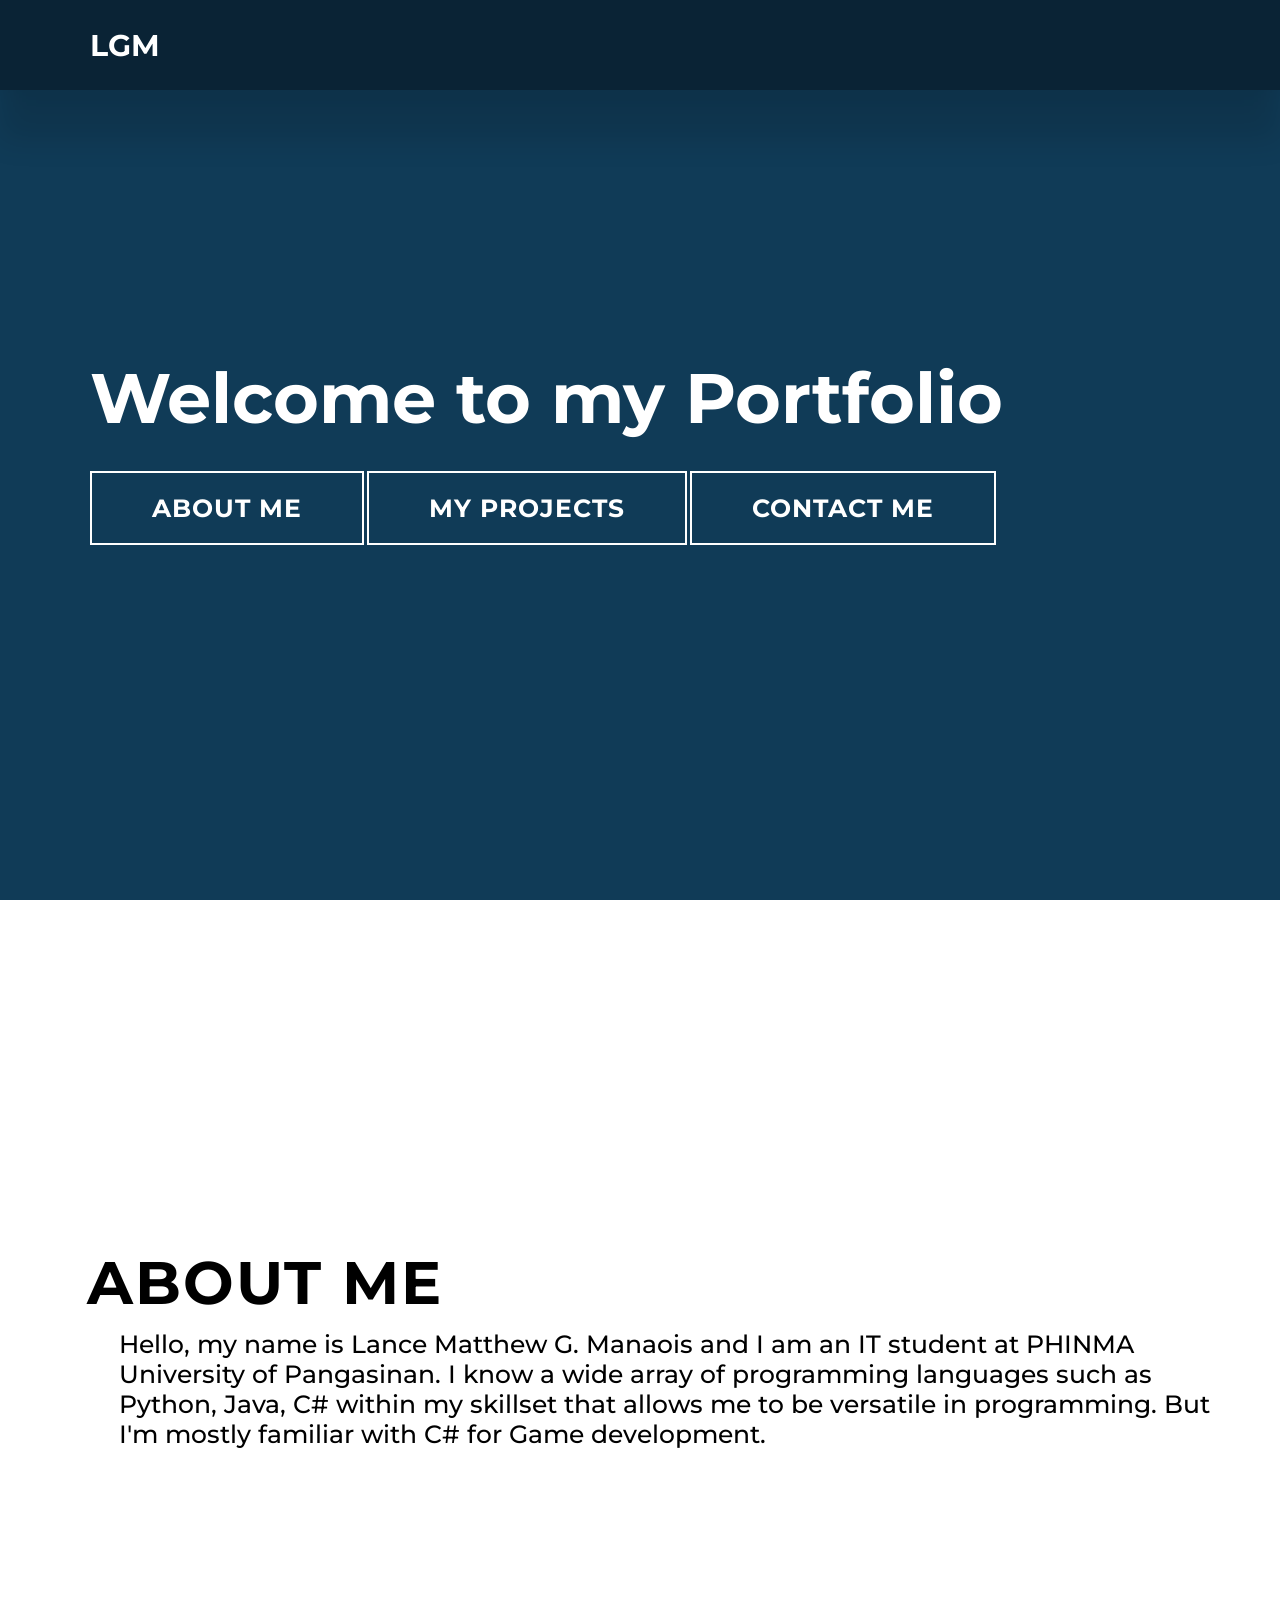
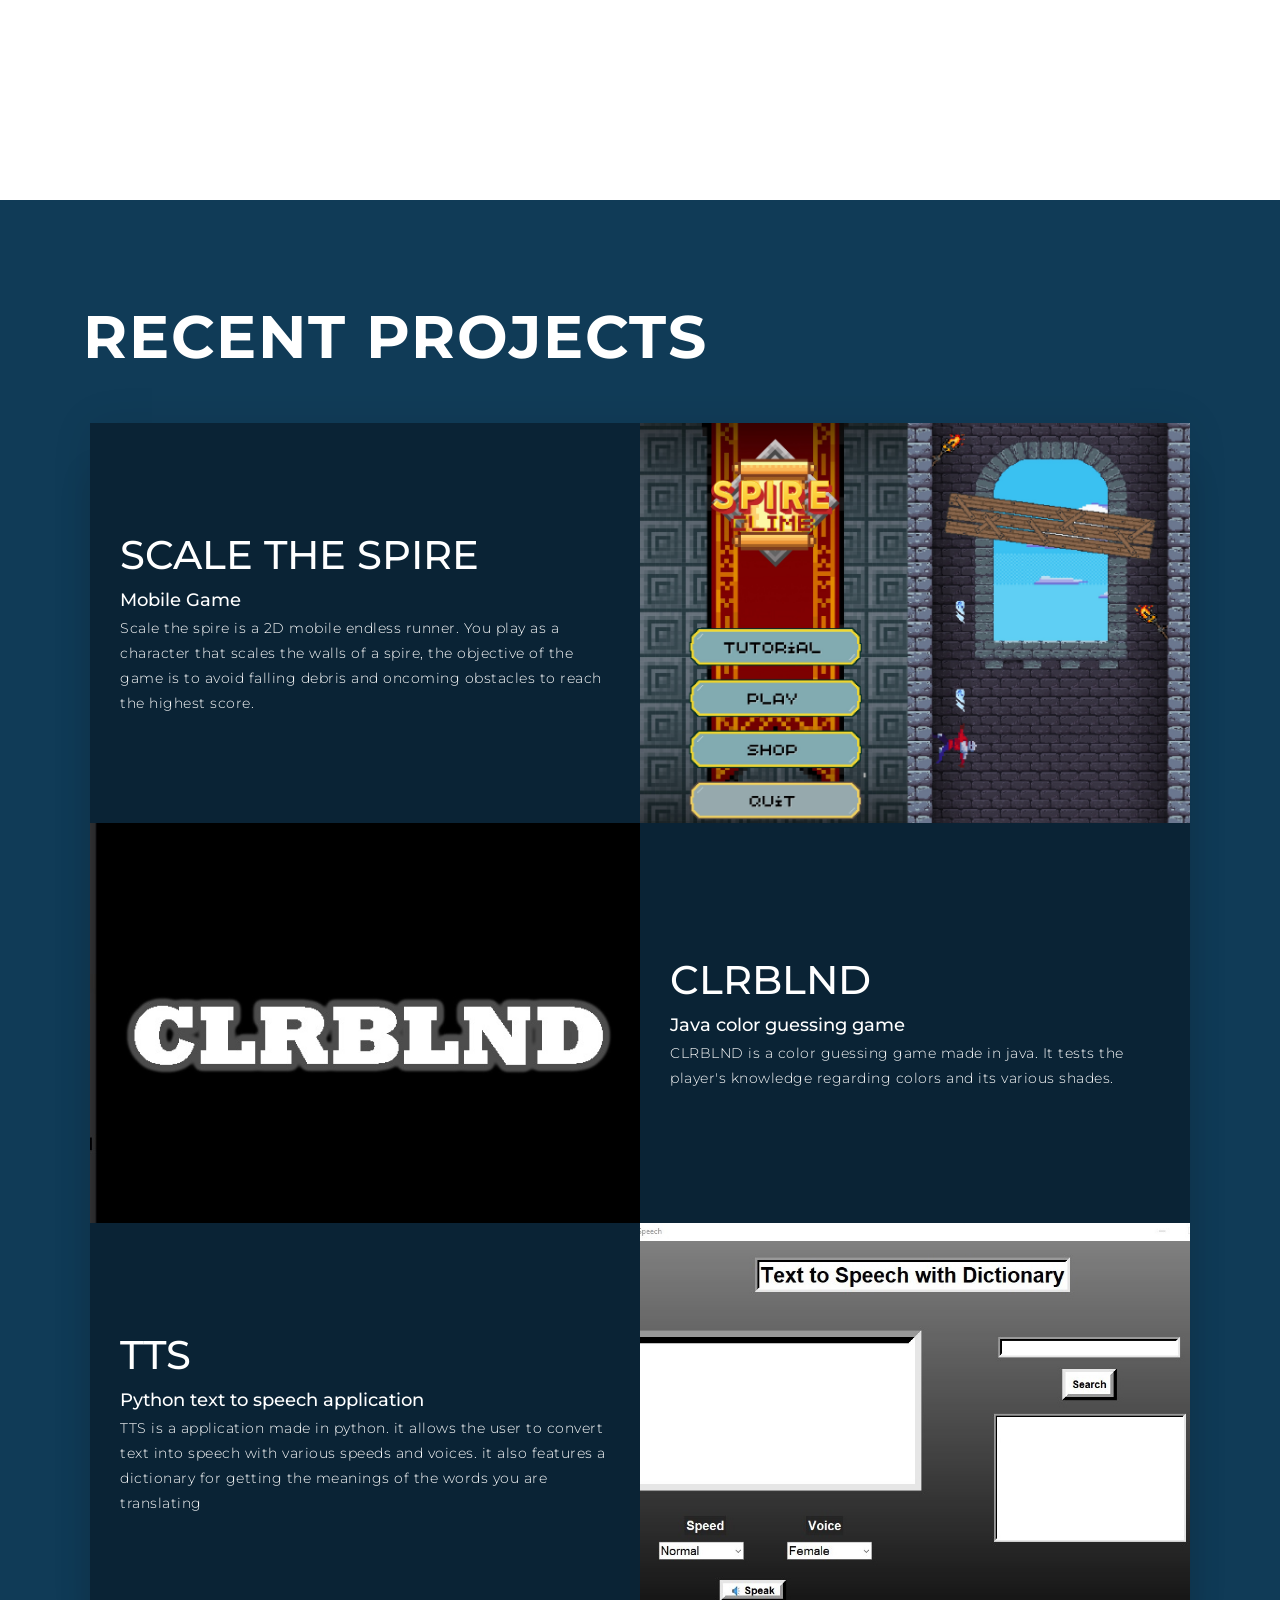
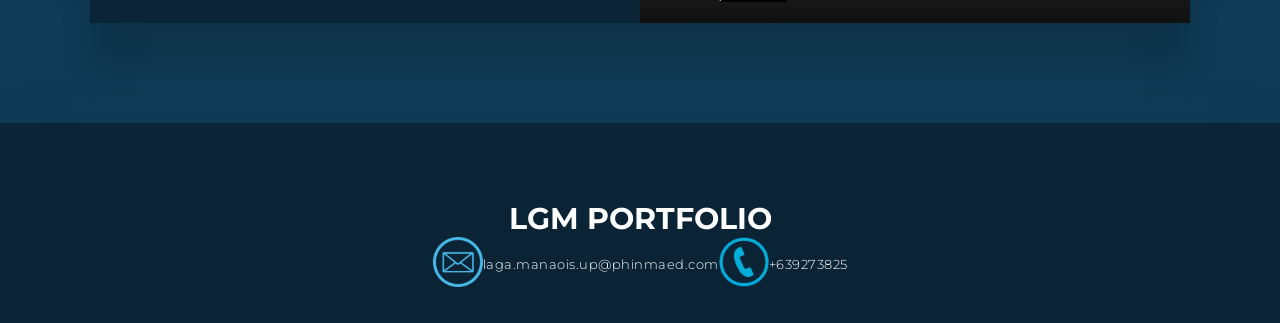
<file: index.html>
<!DOCTYPE html>
<html lang="en">

<head>
    <meta charset="UTF-8">
    <meta name="viewport" content="width=device-width, initial-scale=1.0">
    <link rel="stylesheet" href="style.css">
    <title>My Portfolio</title>
</head>

<body>

    <section id="header">
        <div class="header container">
            <div class="nav-bar">
                <div class="brand">
                    <a href="#hero">
                        <h1><span><B>LGM</span></h1>
                    </a>
                </div>
                <div class="nav-list">
                    <div class="hamburger">
                        <div class="bar"></div>
                    </div>

                </div>
            </div>
        </div>

    </section>



    <section id="hero">

        <div class="hero container">
            <div>

                <h1>Welcome to my Portfolio </h1>

                <a href="#contact" type="button" class="cta">ABOUT ME</a>
                <a href="#projects" type="button" class="cta">MY PROJECTS</a>
                <a href="#footer" type="button" class="cta">CONTACT ME</a>
            </div>
        </div>
    </section>




    <section id="contact">
        <div class="contact container">
            <div>
                <h1 class="section-title"><B>ABOUT ME</B></h1>
            </div>

            <div class="contact-info">
                <h1>Hello, my name is Lance Matthew G. Manaois and I am an IT student at PHINMA University of
                    Pangasinan.
                    I know a wide array of programming languages such as Python, Java, C# within my skillset that allows
                    me to be versatile in programming.
                    But I'm mostly familiar with C# for Game development. </h1>


            </div>
    </section>



    <section id="projects">
        <div class="projects container">
            <div class="projects-header">
                <h1 class="section-title"><B>RECENT PROJECTS</B></h1>
            </div>
            <div class="all-projects">

                <div class="project-item">
                    <div class="project-info">
                        <h1>SCALE THE SPIRE</h1>
                        <h2>Mobile Game</h2>
                        <p>Scale the spire is a 2D mobile endless runner. You play as a character that scales the walls
                            of a spire, the objective of the game is to avoid falling debris and oncoming obstacles to
                            reach the highest score.</p>
                    </div>
                    <div class="project-img">
                        <img src="sts.jpg" alt="img">
                    </div>
                </div>
                <div class="project-item">
                    <div class="project-info">
                        <h1>CLRBLND</h1>
                        <h2>Java color guessing game</h2>
                        <p>CLRBLND is a color guessing game made in java. It tests the player's knowledge regarding
                            colors and its various shades.</p>
                    </div>
                    <div class="project-img">
                        <img src="clrblnd.png" alt="img">
                    </div>
                </div>
                <div class="project-item">
                    <div class="project-info">
                        <h1>TTS</h1>
                        <h2>Python text to speech application</h2>
                        <p>TTS is a application made in python. it allows the user to convert text into speech with
                            various speeds and voices. it also features a dictionary for getting the meanings of the
                            words you are translating</p>
                    </div>
                    <div class="project-img">
                        <img src="tts.jpg" alt="img">
                    </div>
                </div>
            </div>
        </div>
        </div>
        </div>
        </div>
        </div>
    </section>





    <section id="footer">
        <div class="footer container">
            <div class="brand">
                <h1><span>LGM PORTFOLIO</h1>
            </div>
            <div class="photos">
                <img src="email.png">
                <p>laga.manaois.up@phinmaed.com</p>

                <img src="phone.png" class="photo1">
                <p>+639273825</p>
                
                
            </div>
            
        </div>
    </section>

</body>

</html>
</file>
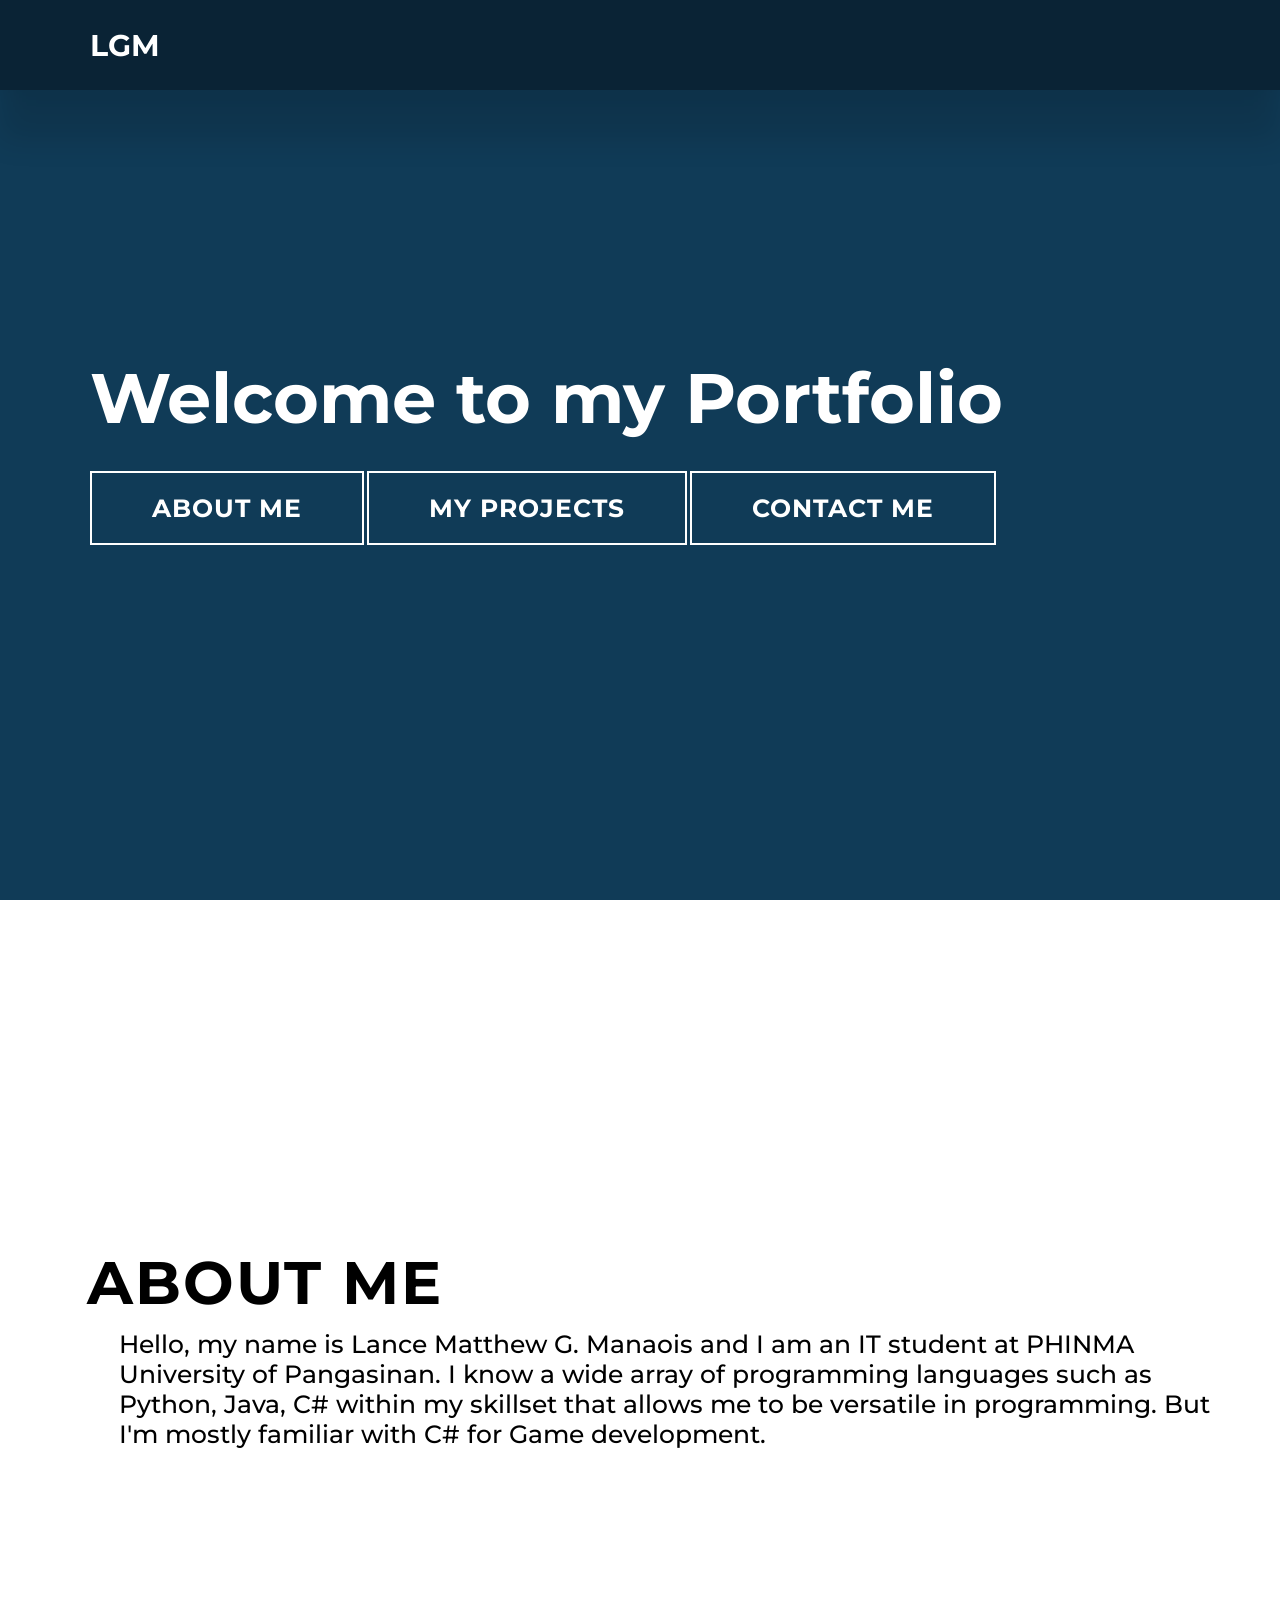
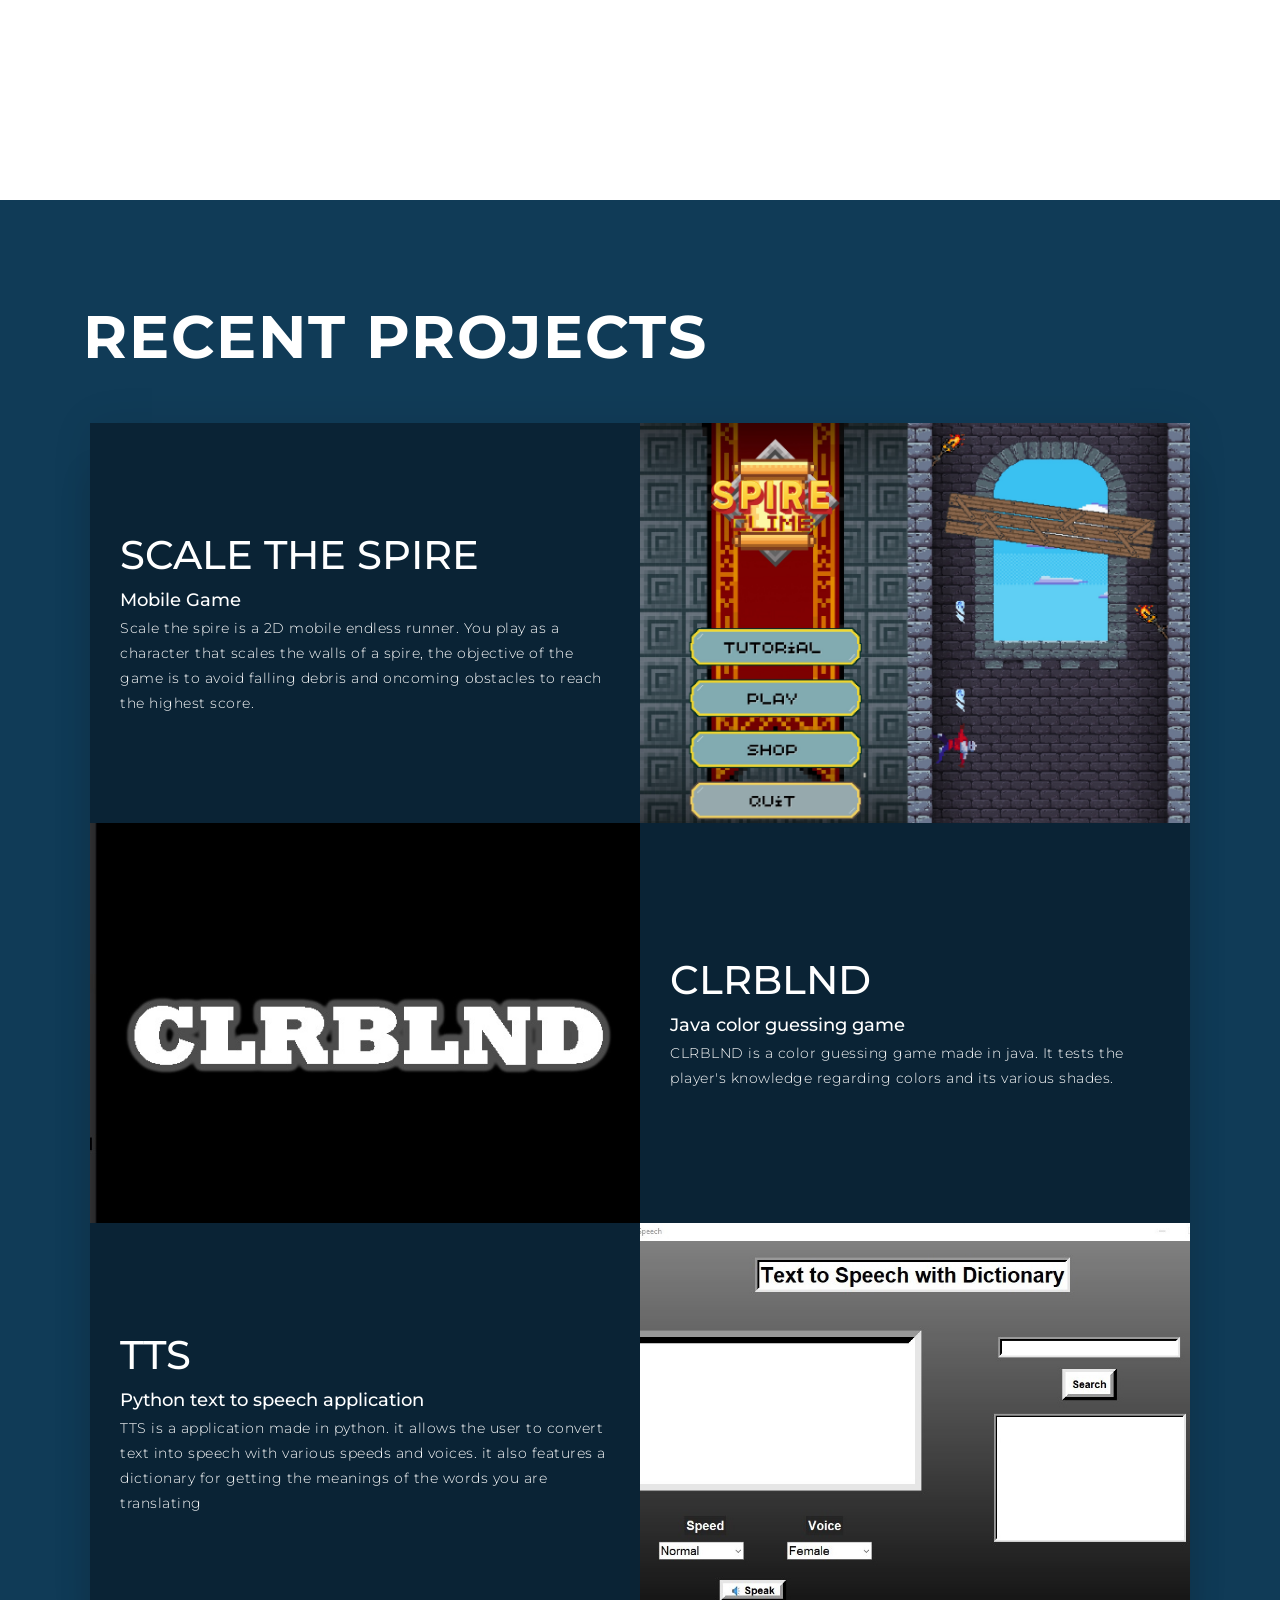
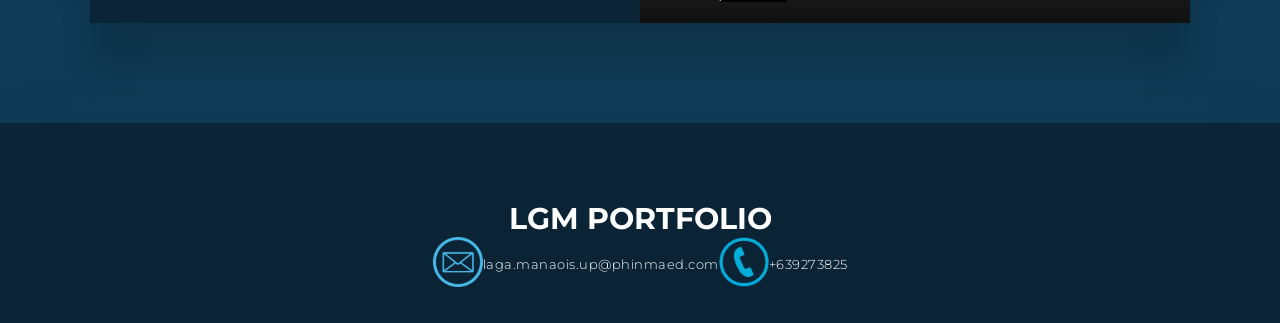
<file: portfolio.html>
<!DOCTYPE html>
<html lang="en">

<head>
    <meta charset="UTF-8">
    <meta name="viewport" content="width=device-width, initial-scale=1.0">
    <link rel="stylesheet" href="style.css">
    <title>My Website</title>
</head>

<body>

    <section id="header">
        <div class="header container">
            <div class="nav-bar">
                <div class="brand">
                    <a href="#hero">
                        <h1><span><B>LGM</span></h1>
                    </a>
                </div>
                <div class="nav-list">
                    <div class="hamburger">
                        <div class="bar"></div>
                    </div>

                </div>
            </div>
        </div>

    </section>



    <section id="hero">

        <div class="hero container">
            <div>

                <h1>Welcome to my Portfolio </h1>

                <a href="#contact" type="button" class="cta">ABOUT ME</a>
                <a href="#projects" type="button" class="cta">MY PROJECTS</a>
                <a href="#footer" type="button" class="cta">CONTACT ME</a>
            </div>
        </div>
    </section>




    <section id="contact">
        <div class="contact container">
            <div>
                <h1 class="section-title"><B>ABOUT ME</B></h1>
            </div>

            <div class="contact-info">
                <h1>Hello, my name is Lance Matthew G. Manaois and I am an IT student at PHINMA University of
                    Pangasinan.
                    I know a wide array of programming languages such as Python, Java, C# within my skillset that allows
                    me to be versatile in programming.
                    But I'm mostly familiar with C# for Game development. </h1>


            </div>
    </section>



    <section id="projects">
        <div class="projects container">
            <div class="projects-header">
                <h1 class="section-title"><B>RECENT PROJECTS</B></h1>
            </div>
            <div class="all-projects">

                <div class="project-item">
                    <div class="project-info">
                        <h1>SCALE THE SPIRE</h1>
                        <h2>Mobile Game</h2>
                        <p>Scale the spire is a 2D mobile endless runner. You play as a character that scales the walls
                            of a spire, the objective of the game is to avoid falling debris and oncoming obstacles to
                            reach the highest score.</p>
                    </div>
                    <div class="project-img">
                        <img src="sts.jpg" alt="img">
                    </div>
                </div>
                <div class="project-item">
                    <div class="project-info">
                        <h1>CLRBLND</h1>
                        <h2>Java color guessing game</h2>
                        <p>CLRBLND is a color guessing game made in java. It tests the player's knowledge regarding
                            colors and its various shades.</p>
                    </div>
                    <div class="project-img">
                        <img src="clrblnd.png" alt="img">
                    </div>
                </div>
                <div class="project-item">
                    <div class="project-info">
                        <h1>TTS</h1>
                        <h2>Python text to speech application</h2>
                        <p>TTS is a application made in python. it allows the user to convert text into speech with
                            various speeds and voices. it also features a dictionary for getting the meanings of the
                            words you are translating</p>
                    </div>
                    <div class="project-img">
                        <img src="tts.jpg" alt="img">
                    </div>
                </div>
            </div>
        </div>
        </div>
        </div>
        </div>
        </div>
    </section>





    <section id="footer">
        <div class="footer container">
            <div class="brand">
                <h1><span>LGM PORTFOLIO</h1>
            </div>
            <div class="photos">
                <img src="email.png">
                <p>laga.manaois.up@phinmaed.com</p>

                <img src="phone.png" class="photo1">
                <p>+639273825</p>
                
                
            </div>
            
        </div>
    </section>

</body>

</html>
</file>
<file: style.css>
@import 'https://fonts.googleapis.com/css?family=Montserrat:300, 400, 700&display=swap';

* {
    padding: 0;
    margin: 0;
    box-sizing: border-box;
}

html {
    font-size: 10px;
    font-family: 'Montserrat', sans-serif;
    scroll-behavior: smooth;
}

a {
    text-decoration: none;
}

.container {
    min-height: 100vh;
    width: 100%;
    display: flex;
    align-items: center;
    justify-content: center;
}

img {
    height: 100%;
    width: 100%;
    object-fit: cover;
}

p {
    color: black;
    font-size: 1.4rem;
    margin-top: 5px;
    line-height: 2.5rem;
    font-weight: 300;
    letter-spacing: 0.05rem;
}

.section-title {
    font-size: 4rem;
    font-weight: 300;
    color: black;
    margin-bottom: 10px;
    text-transform: uppercase;

    letter-spacing: 0.2rem;
    text-align: center;
}

.section-title span {
    color: crimson;
}

.cta {
    display: inline-block;
    padding: 10px 30px;
    color: white;
    background-color: transparent;
    border: 2px solid rgb(255, 255, 255);
    font-size: 2rem;
    text-transform: uppercase;
    letter-spacing: 0.1rem;
    margin-top: 30px;
    transition: 0.3s ease;
    transition-property: background-color, color;
}

.cta:hover {
    color: rgb(255, 255, 255);
    background-color: rgb(0, 21, 27, 0.8);
}

.brand h1 {
    font-size: 3rem;
    text-transform: uppercase;
    color: white;
}

.brand h1 span {
    color: rgb(255, 255, 255);
}



#header h1{
    margin-left: 80px;
}
#header {
    box-shadow: 0 0 40px 0 rgba(0, 0, 0, 0.08), 0 50px 30px 0 rgba(0, 0, 0, 0.12);
    position: fixed;
    z-index: 1000;
    left: 0;
    top: 0;
    width: 100vw;
    height: auto;
}

#header .header {

    min-height: 10vh;
    background-color: rgb(10, 35, 53);
    

}

#header .nav-bar {
    display: flex;
    align-items: center;
    justify-content: space-between;
    width: 100%;
    height: 100%;
    max-width: 1300px;
    padding: 0 10px;
}

#header .nav-list ul {
    list-style: none;
    position: absolute;
    background-color: rgb(31, 30, 30);
    width: 100vw;
    height: 100vh;
    left: 100%;
    top: 0;
    display: flex;
    flex-direction: column;
    justify-content: center;
    align-items: center;
    z-index: 1;
    overflow-x: hidden;
    transition: 0.5s ease left;
}

#header .nav-list ul.active {
    left: 0%;
}

#header .nav-list ul a {
    font-size: 2.5rem;
    font-weight: 500;
    letter-spacing: 0.2rem;
    text-decoration: none;
    color: #ffffff;
    text-transform: uppercase;
    padding: 20px;
    display: block;
}

#header .nav-list ul a::after {

    content: attr(data-after);
    position: absolute;
    top: 50%;
    left: 50%;
    transform: translate(-50%, -50%) scale(0);
    color: rgba(240, 248, 255, 0.021);
    font-size: 13rem;
    letter-spacing: 50px;
    z-index: -1;
    transition: 0.3s ease letter-spacing;
}

#header .nav-list ul li:hover a::after {
    transform: translate(-50%, -50%) scale(1);
    letter-spacing: initial;
}

#header .nav-list ul li:hover a {
    color: rgb(1, 146, 182);
}

#header .hamburger {
    height: 60px;
    width: 60px;
    display: inline-block;
    border: 3px solid white;
    border-radius: 50%;
    position: relative;
    display: flex;
    align-items: center;
    justify-content: center;
    z-index: 100;
    cursor: pointer;
    transform: scale(0.8);
    margin-right: 20px;
}

#header .hamburger:after {
    position: absolute;
    content: '';
    height: 100%;
    width: 100%;
    border-radius: 50%;
    border: 3px solid white;
    animation: hamburger_puls 1s ease infinite;
}

#header .hamburger .bar {

    height: 2px;
    width: 30px;
    position: relative;
    background-color: white;
    z-index: -1;
}

#header .hamburger .bar::after,
#header .hamburger .bar::before {
    content: '';
    position: absolute;
    height: 100%;
    width: 100%;
    left: 0;
    background-color: white;
    transition: 0.3s ease;
    transition-property: top, bottom;
}

#header .hamburger .bar::after {
    top: 8px;
}

#header .hamburger .bar::before {
    bottom: 8px;
}

#header .hamburger.active .bar::before {
    bottom: 0;
}

#header .hamburger.active .bar::after {
    top: 0;
}



#hero {
    background-color: rgb(16, 59, 87);
    background-size: cover;
    background-position: top center;
    position: relative;
    z-index: 1;
}

#hero::after {
    content: '';
    position: absolute;
    left: 0;

    top: 0;
    height: 100%;
    width: 100%;
    
    opacity: 0.7;
    z-index: -1;
}

#hero .hero {
    max-width: 1200px;
    margin: 0 auto;
    padding: 0 50px;
    justify-content: flex-start;
}

#hero h1 {
    display: block;
    width: fit-content;
    font-size: 4rem;
    position: relative;
    color: transparent;
    animation: text_reveal 0.5s ease forwards;
    animation-delay: 1s;
}

#hero h1:nth-child(1) {
    animation-delay: 1s;
}

#hero h1:nth-child(2) {
    animation-delay: 2s;
}

#hero h1:nth-child(3) {
    animation: text_reveal_name 0.5s ease forwards;
    animation-delay: 3s;
}

#hero h1 span {
    position: absolute;
    top: 0;
    left: 0;
    height: 100%;
    width: 0;
    background-color: rgb(255, 255, 255);
    animation: text_reveal_box 1s ease;
    animation-delay: 0.5s;
}

#hero h1:nth-child(1) span {

    animation-delay: 0.5s;
}

#hero h1:nth-child(2) span {
    animation-delay: 1.5s;
}

#hero h1:nth-child(3) span {
    animation-delay: 2.5s;
}

#hero .name {
    color: black;
}




#projects{
    background-color: rgb(16, 59, 87);
}
#projects .section-title{
    color: white;
}


#projects .section-title{
    margin-left: -200px;
}
#projects .projects {
    flex-direction: column;
    max-width: 1100px;
    margin: 0 auto;
    padding: 100px 0;
}

#projects .projects-header h1 {
    margin-bottom: 50px;
}

#projects .all-projects {
    box-shadow: 0 0 40px 0 rgba(0, 0, 0, 0.08), 0 50px 30px 0 rgba(0, 0, 0, 0.12);
    display: flex;
    align-items: center;
    color: white;
    justify-content: center;
    flex-direction: column;
}

#projects .project-item {
    display: flex;
    align-items: center;
    justify-content: center;
    flex-direction: column;
    width: 80%;
    margin: 20px auto;
    overflow: hidden;
    border-radius: 10px;
}

#projects .project-info {
    padding: 30px;
    flex-basis: 50%;
    height: 100%;
    display: flex;
    align-items: flex-start;
    justify-content: center;
    flex-direction: column;
    background-color: rgb(10, 35, 53);
    
}

#projects .project-info h1 {
    font-size: 4rem;
    font-weight: 500;
}

#projects .project-info h2 {
    font-size: 1.8rem;
    font-weight: 500;
    margin-top: 10px;
}

#projects .project-info p {
    color: rgb(255, 255, 255);
}

#projects .project-img {
    flex-basis: 50%;
    height: 300px;
    overflow: hidden;
    position: relative;
}

#projects .project-img:after {

    content: '';
    position: absolute;
    left: 0;
    top: 0;
    height: 100%;
    width: 100%;
    background-color: #ffffff00;
    opacity: 0.7;
}

#projects .project-img img {
    transition: 0.3s ease transform;
}

#projects .project-item:hover .project-img img {
    transform: scale(1.1);
}




#contact{
    
    background-color: rgb(255, 255, 255);
}

#contact .contact {
    
    flex-direction: column;
    max-width: 1200px;
    margin: 0 auto;
    width: 90%;
}





 /*DITO */








#contact .contact-info h1 {
    margin-left: 55px;
    font-size: 2.5rem;
    font-weight: 500;
    margin-bottom: 5px;
}






#footer {
    box-shadow: 0 0 50px 0 rgba(0, 0, 0, 0.08), 20px 50px 30px 0 rgba(0, 0, 0, 0.12);
    background-color: rgb(10, 35, 53);
}

#footer .footer {
    min-height: 200px;
    flex-direction: column;
    padding-top: 50px;
    padding-bottom: 10px;
}

#footer h2 {
    color: white;
    font-weight: 500;
    font-size: 1.8rem;
    letter-spacing: 0.1rem;
    margin-top: 10px;
    margin-bottom: 10px;
}

#footer .photos{
    
    align-items: center;
    display: flex;
    justify-content: space-around;
}

#footer p {
    color: white;
    font-size: 1.3rem;
}






#footer img{
    width: 50px;
    height: 50px;
}



@keyframes hamburger_puls {
    0% {
        opacity: 1;
        transform: scale(1);
    }

    100% {
        opacity: 0;
        transform: scale(1.4);
    }
}

@keyframes text_reveal_box {
    50% {
        width: 100%;
        left: 0;
    }

    100% {
        width: 0;
        left: 100%;
    }
}

@keyframes text_reveal {

    100% {
        color: white;
    }
}

@keyframes text_reveal_name {
    100% {
        color: crimson;
        font-weight: 500;
    }
}


@media only screen and (min-width: 768px) {
    .cta {
        font-size: 2.5rem;
        padding: 20px 60px;
    }

    h1.section-title {
        font-size: 6rem;
    }

    
    #hero h1 {
        font-size: 7rem;
    }

    
    #projects .section-title{
        margin-left: -490px;
    }
    #projects .project-item {
        flex-direction: row;
    }

    #projects .project-item:nth-child(even) {
        flex-direction: row-reverse;
    }

    #projects .project-item {

        height: 400px;
        margin: 0;
        width: 100%;
        border-radius: 0;
    }

    #projects .all-projects .project-info {
        height: 100%;
    }

    #projects .all-projects .project-img {
        height: 100%;
    }

    

    #contact .section-title{
        margin-left: -750px;
    }
    #contact .contact {
        flex-direction: column;
        padding: 100px 0;
        align-items: center;

        justify-content: center;
        min-width: 20vh;
    }

    #contact .contact-items {
        width: 100%;
        display: flex;
        flex-direction: row;
        justify-content: space-evenly;
        margin: 0;
    }

    #contact .contact-item {
        width: 30%;
        margin: 0;
        flex-direction: row;
    }

    #contact .contact-item .icon {
        height: 100px;
        width: 100px;
    }

    #contact .contact-item .icon img {
        object-fit: contain;
    }

    #contact .contact-item .contact-info {
        width: 100%;
        text-align: left;
        padding-left: 20px;
    }

    
}


@media only screen and (min-width: 1200px) {

    
    #header .hamburger {
        display: none;
    }

    #header .nav-list ul {
        position: initial;
        display: block;
        height: auto;
        width: fit-content;
        background-color: transparent;

    }

    #header .nav-list ul li {
        display: inline-block;
    }

    #header .nav-list ul li a {
        font-size: 1.8rem;
    }

    #header .nav-list ul a:after {
        display: none;
    }

    
    #services .service-bottom .service-item {
        flex-basis: 22%;
        margin: 1.5%;
    }
}
</file>
